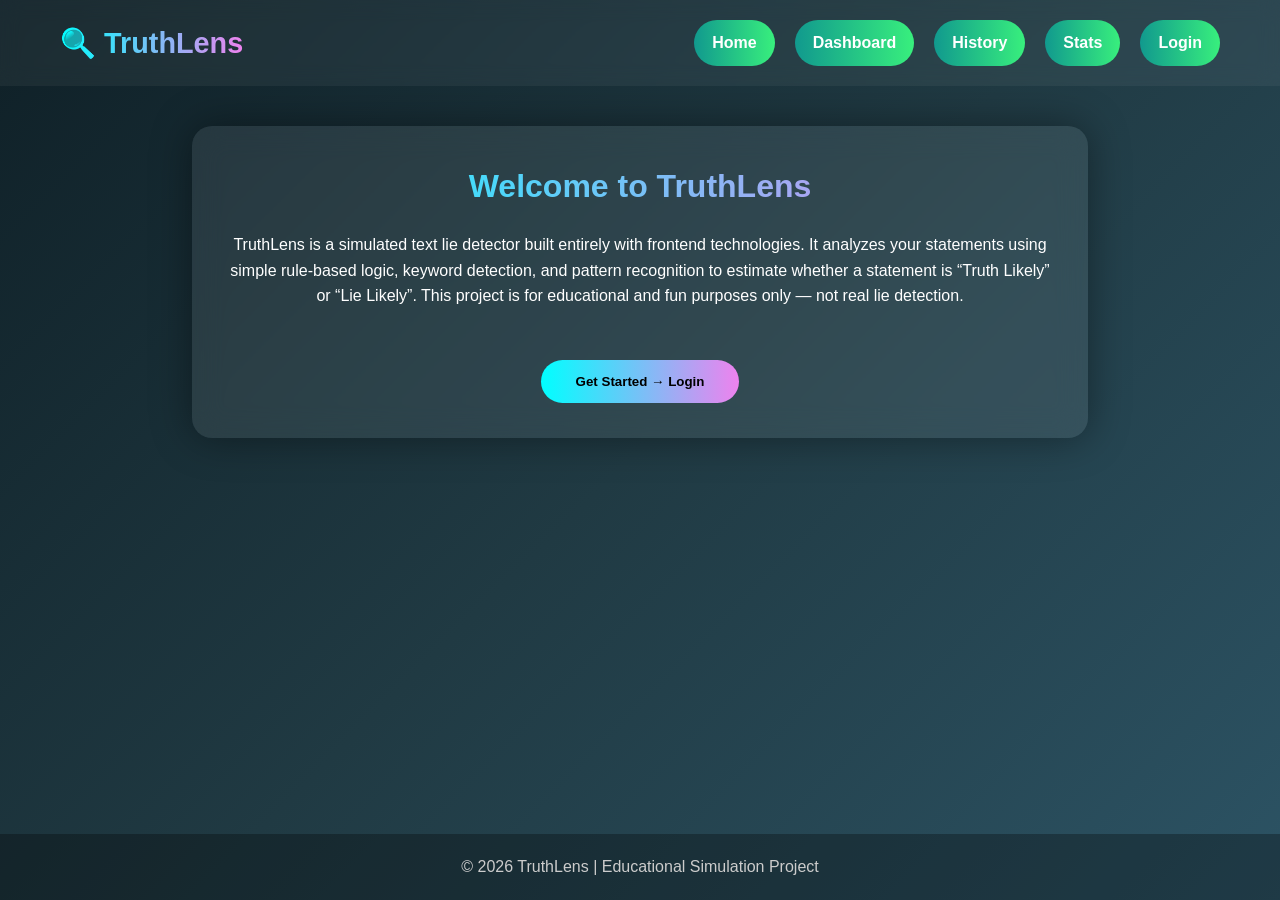
<file: index.html>
<html>
<head>
  <title>TruthLens - Home</title>
  <link rel="stylesheet" href="style.css">
</head>
<body class="gradient-bg">

  <nav class="navbar">
    <div class="nav-left">🔍 TruthLens</div>
    <div class="nav-right">
      <a href="index.html" class="nav-btn">Home</a>
      <a href="dashboard.html" class="nav-btn">Dashboard</a>
      <a href="history.html" class="nav-btn">History</a>
      <a href="stats.html" class="nav-btn">Stats</a>
      <a href="login.html" class="nav-btn">Login</a>
    </div>
  </nav>

  
  <div class="container fade-in">
    <h1>Welcome to TruthLens</h1>
    <p>
      TruthLens is a simulated text lie detector built entirely with frontend technologies.
      It analyzes your statements using simple rule-based logic, keyword detection, and
      pattern recognition to estimate whether a statement is “Truth Likely” or “Lie Likely”.
      This project is for educational and fun purposes only — not real lie detection.
    </p><br><br>
    <button onclick="window.location.href='login.html'" class="main-btn">Get Started → Login</button>
  </div>


  <footer class="footer">
    <p>© 2026 TruthLens | Educational Simulation Project</p>
  </footer>

</body>
</html>
</file>
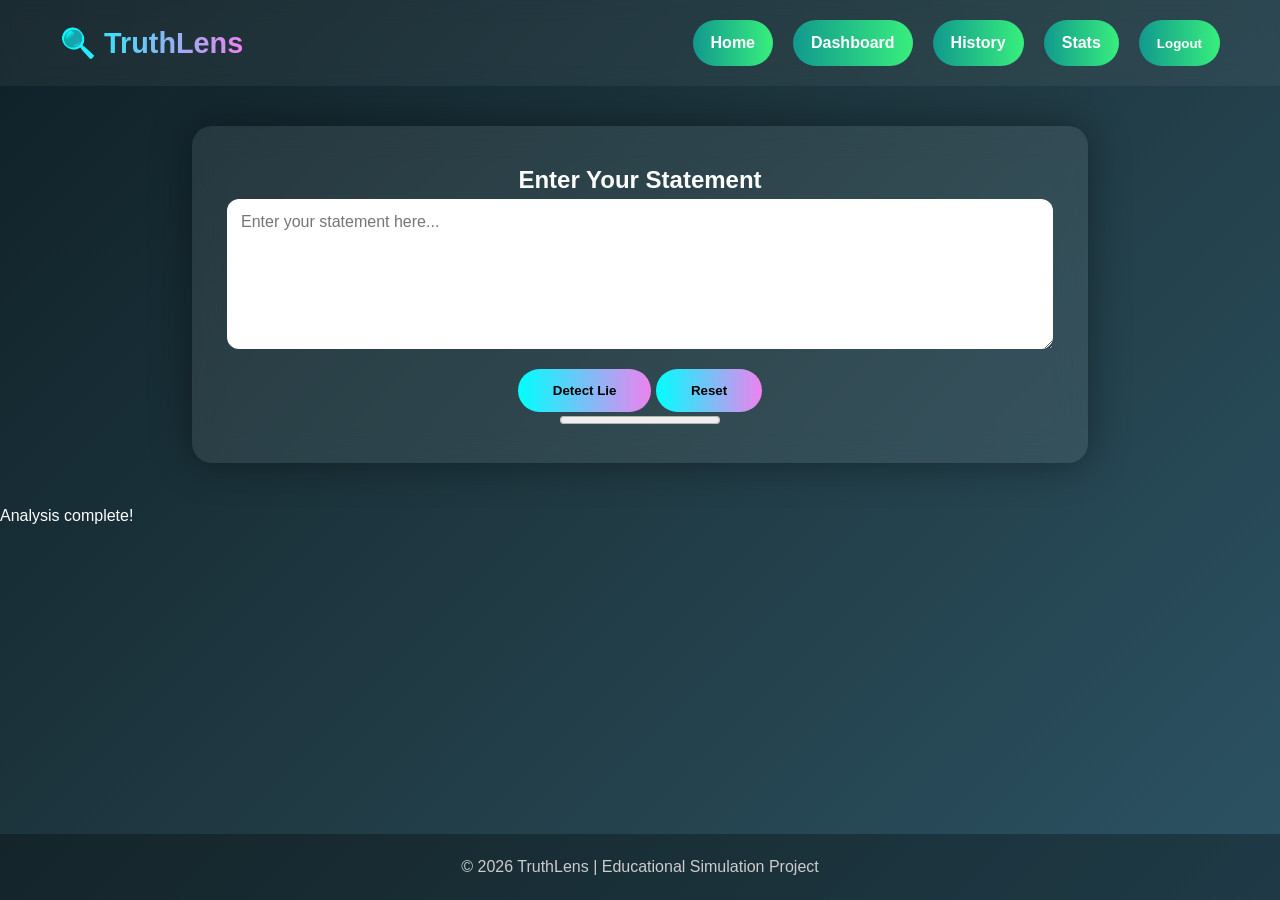
<file: dashboard.html>
<html>
<head>
  
  <title>TruthLens - Dashboard</title>
  <link rel="stylesheet" href="style.css">
  <script src="script.js" defer></script>
</head>
<body class="gradient-bg" onload="loadDashboard()">


  <nav class="navbar">
    <div class="nav-left">🔍 TruthLens</div>
    <div class="nav-right">
      <a href="index.html" class="nav-btn">Home</a>
      <a href="dashboard.html" class="nav-btn">Dashboard</a>
      <a href="history.html" class="nav-btn">History</a>
      <a href="stats.html" class="nav-btn">Stats</a>
      <button class="nav-btn" onclick="logout()">Logout</button>
    </div>
  </nav>

  <div class="container fade-in">
    <h2 id="welcome">Enter Your Statement</h2>
    <textarea id="statement" placeholder="Enter your statement here..."></textarea>
    <div class="buttons">
      <button onclick="analyzeText()" class="main-btn">Detect Lie</button>
      <button onclick="resetInput()" class="main-btn">Reset</button>
    </div>

    <div id="analysis">
      <h3 id="result"></h3>
      <progress id="progress" value="0" max="100"></progress>
      <p id="personality"></p>
      <p id="mood"></p>
      <ul id="reasons"></ul>
    </div>
  </div>

  
  <div id="toast">Analysis complete!</div>

  
  <footer class="footer">
    <p>© 2026 TruthLens | Educational Simulation Project</p>
  </footer>
<script src="script.js"></script>
</body>
</html>
</file>
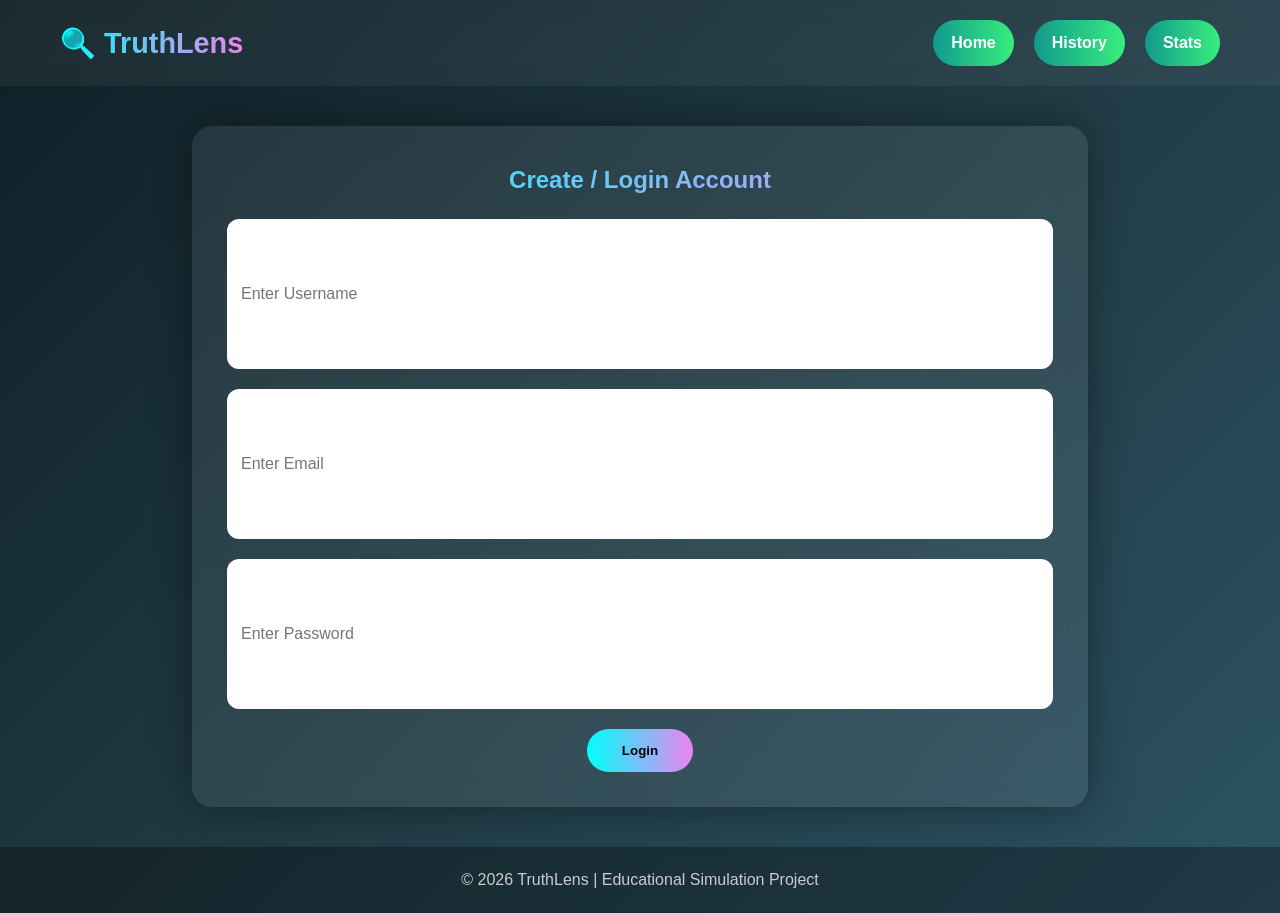
<file: login.html>
<html>
<head>
  
  <title>TruthLens - Login</title>
  <link rel="stylesheet" href="style.css">
  <script src="script.js" defer></script>
</head>
<body class="gradient-bg">

  
  <nav class="navbar">
    <div class="nav-left">🔍 TruthLens</div>
    <div class="nav-right">
      <a href="index.html" class="nav-btn">Home</a>
      <a href="history.html" class="nav-btn">History</a>
      <a href="stats.html" class="nav-btn">Stats</a>
    </div>
  </nav>


  <div class="login-container fade-in">
    <h2>Create / Login Account</h2>
    <form onsubmit="handleLogin(event)">
      <input type="text" id="username" placeholder="Enter Username" required>
      <input type="email" id="email" placeholder="Enter Email" required>
      <input type="password" id="password" placeholder="Enter Password" required>
      <button type="submit" class="main-btn">Login</button>
    </form>
  </div>


  <footer class="footer">
    <p>© 2026 TruthLens | Educational Simulation Project</p>
  </footer>

</body>
</html>
</file>
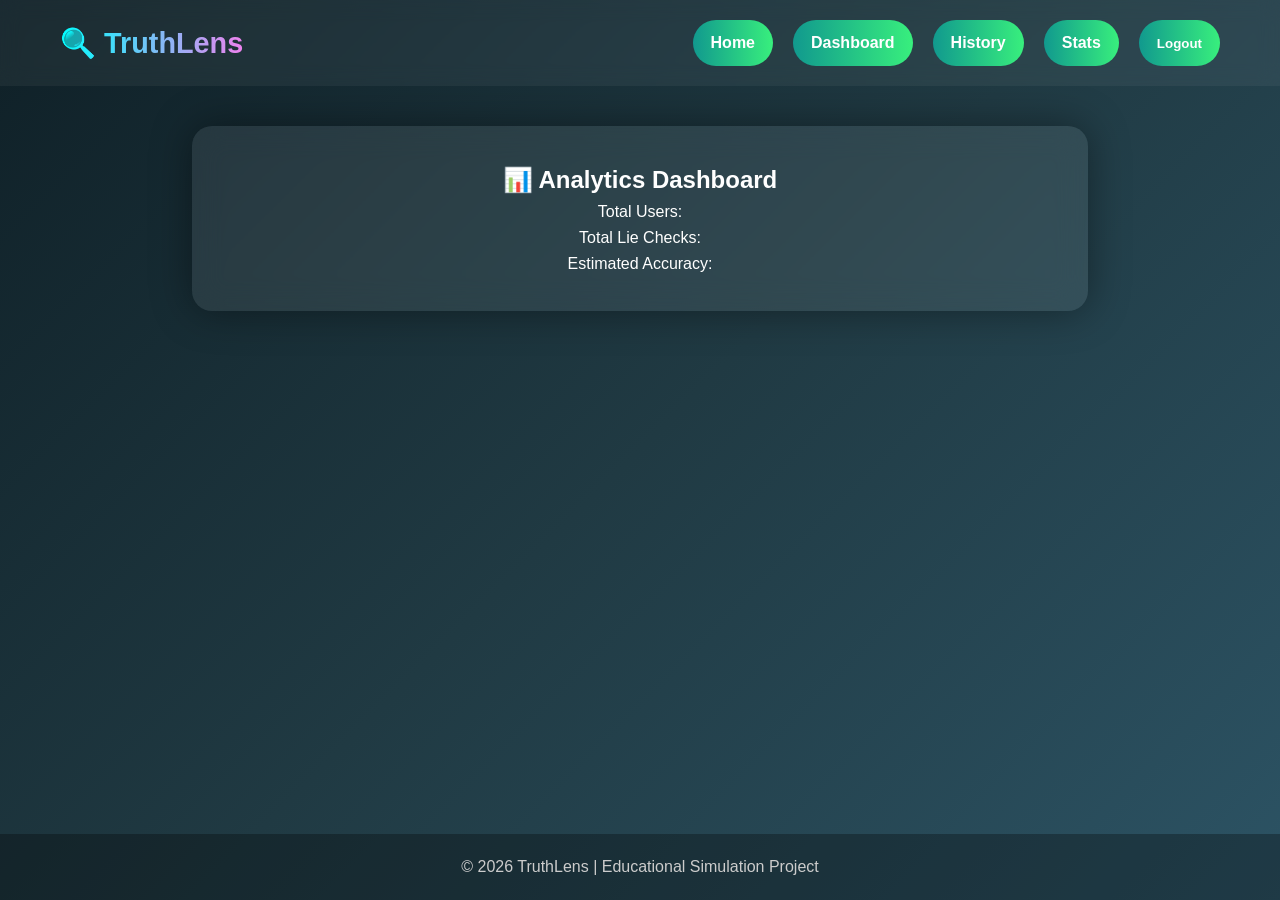
<file: stats.html>
<html>
<head>

  <title>TruthLens - Stats</title>
  <link rel="stylesheet" href="style.css">
  
  <script src="script.js" defer></script>
</head>
<body class="gradient-bg" onload="loadStats()">

  <nav class="navbar">
    <div class="nav-left">🔍 TruthLens</div>
    <div class="nav-right">
      <a href="index.html" class="nav-btn">Home</a>
      <a href="dashboard.html" class="nav-btn">Dashboard</a>
      <a href="history.html" class="nav-btn">History</a>
      <a href="stats.html" class="nav-btn">Stats</a>
      <button class="nav-btn" onclick="logout()">Logout</button>
    </div>
  </nav>

  <div class="container fade-in">
    <h2>📊 Analytics Dashboard</h2>
    <p>Total Users: <span id="userCount"></span></p>
    <p>Total Lie Checks: <span id="checkCount"></span></p>
    <p>Estimated Accuracy: <span id="accuracy"></span></p>
  </div>

  <footer class="footer">
    <p>© 2026 TruthLens | Educational Simulation Project</p>
  </footer>

</body>
</html>
</file>
<file: style.css>
* {
  margin: 0;
  padding: 0;
  box-sizing: border-box;
  font-family: 'Segoe UI', sans-serif;
}

html {
  scroll-behavior: smooth;
}

body.gradient-bg {
  background: linear-gradient(135deg, #0f2027, #203a43, #2c5364);
  color: white;
  line-height: 1.6;
  min-height: 100vh;
  display: flex;
  flex-direction: column;
}

.navbar {
  display: flex;
  justify-content: space-between;
  align-items: center;
  padding: 20px 60px;
  background: rgba(255,255,255,0.05);
  backdrop-filter: blur(10px);
  position: sticky;
  top: 0;
  z-index: 1000;
}

.nav-left {
  font-size: 1.8em;
  font-weight: bold;
  background: linear-gradient(to right, cyan, violet);
  -webkit-background-clip: text;
  color: transparent;
}

.nav-right {
  display: flex;
  gap: 20px;
}

.nav-btn {
  text-decoration: none;
  color: white;
  font-weight: bold;
  padding: 10px 18px;
  border-radius: 25px;
  background: linear-gradient(to right, cyan, violet);
  transition: 0.3s;
}

.nav-btn:hover {
  transform: scale(1.05);
}


.container, .login-container {
  width: 70%;
  margin: 40px auto;
  padding: 35px;
  border-radius: 20px;
  background: rgba(255,255,255,0.08);
  backdrop-filter: blur(15px);
  box-shadow: 0 0 40px rgba(0,0,0,0.4);
  transition: 0.4s;
  text-align: center;
}

.container:hover {
  transform: scale(1.01);
}

.container h1, .login-container h2 {
  background: linear-gradient(to right, cyan, violet);
  -webkit-background-clip: text;
  color: transparent;
  margin-bottom: 20px;
}

textarea, .login-container input {
  width: 100%;
  height: 150px;
  border-radius: 12px;
  border: none;
  padding: 14px;
  font-size: 16px;
  outline: none;
  margin-bottom: 20px;
}

button, .main-btn {
  padding: 14px 35px;
  border-radius: 30px;
  border: none;
  background: linear-gradient(to right, cyan, violet);
  color: black;
  font-weight: bold;
  cursor: pointer;
  transition: 0.3s;
}

button:hover, .main-btn:hover {
  transform: scale(1.05);
}

.features {
  display: flex;
  justify-content: space-around;
  gap: 20px;
  margin-top: 30px;
  flex-wrap: wrap;
}

.card {
  flex: 1;
  min-width: 220px;
  max-width: 300px;
  padding: 20px;
  border-radius: 15px;
  background: rgba(255,255,255,0.1);
  text-align: center;
  transition: 0.3s;
}

.card h3 {
  margin-bottom: 10px;
  background: linear-gradient(to right, cyan, violet);
  -webkit-background-clip: text;
  color: transparent;
}

.card:hover {
  transform: translateY(-5px);
}

section {
  padding: 80px 20px;
  text-align: center;
}

.footer {
  text-align: center;
  padding: 20px;
  background: rgba(0,0,0,0.3);
  color: #ccc;
  margin-top: auto;
}

.nav-btn {
  background: linear-gradient(to right, #11998e, #38ef7d);
  color: white;
}
</file>
